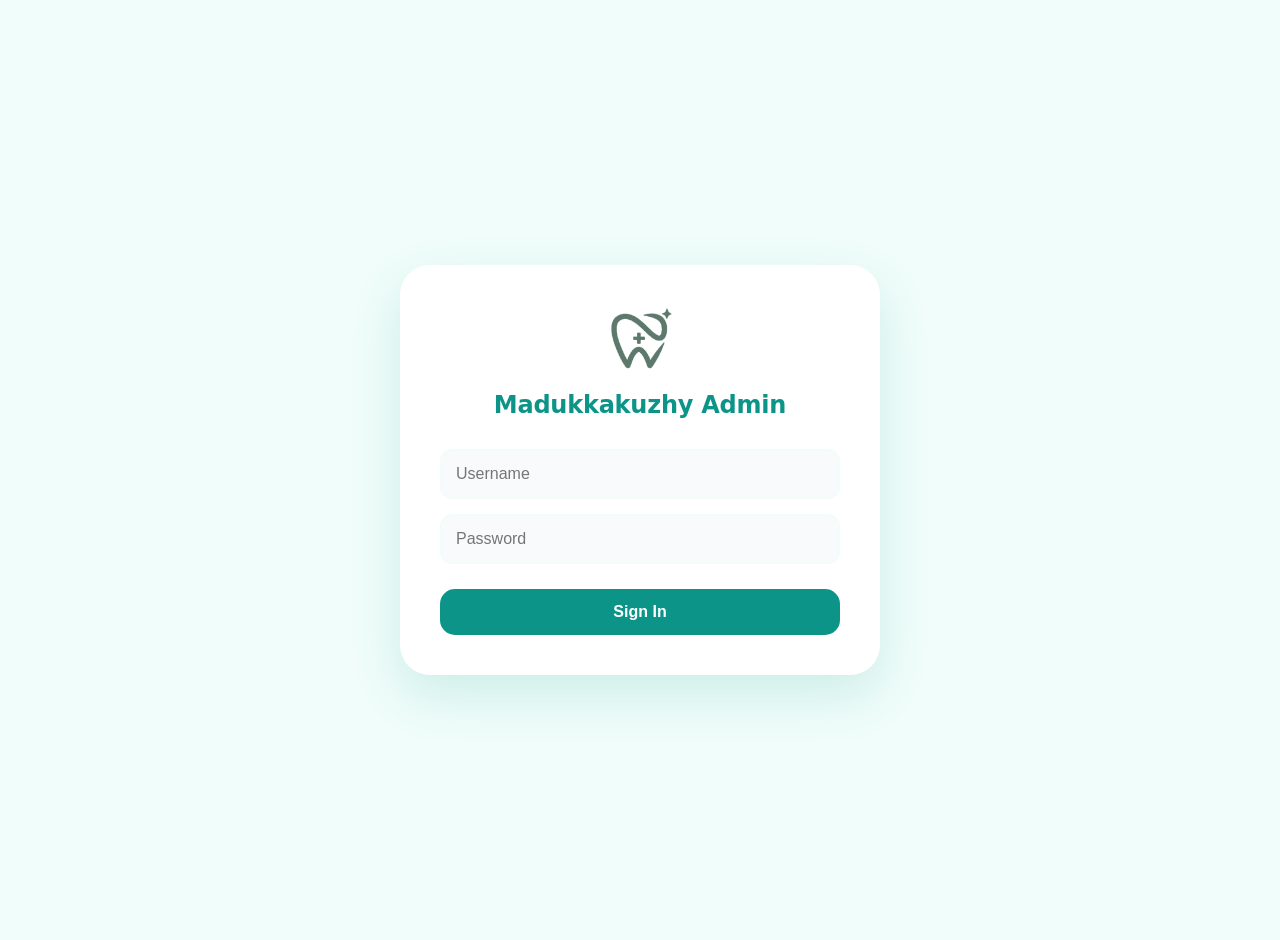
<file: admin.html>
<!doctype html>
<html lang="en">
  <head>
    <meta charset="UTF-8" />
    <link rel="icon" type="image/svg+xml" href="./clinic-logo.png" />
    <meta name="viewport" content="width=device-width, initial-scale=1.0" />
    <title>Madukkakuzhy Dental Admin</title>
    <!-- Tells the phone this is a Web App -->
    <link rel="manifest" href="./manifest.json" />
    <meta name="theme-color" content="#0d9488" />

    <!-- Apple iOS Specific Tags -->
    <meta name="apple-mobile-web-app-capable" content="yes" />
    <meta name="apple-mobile-web-app-status-bar-style" content="default" />
    <meta name="apple-mobile-web-app-title" content="Clinic Admin" />
    <link rel="apple-touch-icon" href="./clinic-logo.png" />
    <script type="module" crossorigin src="./assets/index-C8ZufA_B.js"></script>
    <link rel="stylesheet" crossorigin href="./assets/index-ynyYyAtg.css">
  </head>
  <body>
    <div id="root"></div>
  </body>
</html>
</file>
<file: assets/index-ynyYyAtg.css>
:root{--text:#6b6375;--text-h:#08060d;--bg:#fff;--border:#e5e4e7;--code-bg:#f4f3ec;--accent:#aa3bff;--accent-bg:#aa3bff1a;--accent-border:#aa3bff80;--social-bg:#f4f3ec80;--shadow:#0000001a 0 10px 15px -3px, #0000000d 0 4px 6px -2px;--sans:system-ui, "Segoe UI", Roboto, sans-serif;--heading:system-ui, "Segoe UI", Roboto, sans-serif;--mono:ui-monospace, Consolas, monospace;font:18px/145% var(--sans);letter-spacing:.18px;--lightningcss-light:initial;--lightningcss-dark: ;color-scheme:light dark;color:var(--text);background:var(--bg);font-synthesis:none;text-rendering:optimizelegibility;-webkit-font-smoothing:antialiased;-moz-osx-font-smoothing:grayscale}@media (prefers-color-scheme:dark){:root{--lightningcss-light: ;--lightningcss-dark:initial}}@media (width<=1024px){:root{font-size:16px}}@media (prefers-color-scheme:dark){:root{--text:#9ca3af;--text-h:#f3f4f6;--bg:#16171d;--border:#2e303a;--code-bg:#1f2028;--accent:#c084fc;--accent-bg:#c084fc26;--accent-border:#c084fc80;--social-bg:#2f303a80;--shadow:#0006 0 10px 15px -3px, #00000040 0 4px 6px -2px}#social .button-icon{filter:invert()brightness(2)}}body{margin:0}#root{text-align:center;box-sizing:border-box;flex-direction:column;width:1126px;max-width:100%;min-height:100svh;margin:0 auto;display:flex}h1,h2{font-family:var(--heading);color:var(--text-h);font-weight:500}h1{letter-spacing:-1.68px;margin:32px 0;font-size:56px}@media (width<=1024px){h1{margin:20px 0;font-size:36px}}h2{letter-spacing:-.24px;margin:0 0 8px;font-size:24px;line-height:118%}@media (width<=1024px){h2{font-size:20px}}p{margin:0}code,.counter{font-family:var(--mono);color:var(--text-h);border-radius:4px;display:inline-flex}code{background:var(--code-bg);padding:4px 8px;font-size:15px;line-height:135%}body{padding-top:env(safe-area-inset-top);padding-bottom:env(safe-area-inset-bottom);overscroll-behavior-y:none;background-color:#f0fdfa;margin:0;font-family:Inter,sans-serif}.navbar{background-color:#fff;border-radius:25px;flex-wrap:wrap;justify-content:space-between;align-items:center;gap:10px;margin-bottom:20px;padding:15px 25px;display:flex;box-shadow:0 4px 15px #00000008}.navbar-title{color:#0d9488;margin:0;font-size:1.2rem;font-weight:800}.navbar-controls{flex-wrap:wrap;align-items:center;gap:10px;display:flex}.month-header{justify-content:space-between;align-items:center;margin-bottom:25px;display:flex}.month-btn{cursor:pointer;background:#fff;border:1px solid #e2e8f0;border-radius:12px;padding:10px 15px;font-weight:700}.calendar-grid{grid-template-columns:repeat(7,1fr);gap:8px;display:grid}.day-label{text-align:center;color:#94a3b8;padding-bottom:10px;font-size:11px;font-weight:800}.calendar-day-box{border:1px solid #f1f5f9;border-radius:15px;flex-direction:column;min-height:80px;padding:10px;transition:transform .1s;display:flex}.calendar-day-box:active{transform:scale(.95)}@media (width<=600px){.navbar{border-radius:15px;justify-content:center;padding:15px}.navbar-title{text-align:center;letter-spacing:1px;width:100%;margin-bottom:5px;font-size:1.1rem}.navbar-controls{justify-content:space-between;width:100%}.month-header{margin-bottom:15px}.month-btn{padding:12px 20px}.calendar-grid{gap:4px}.calendar-day-box{border-radius:10px;min-height:55px;padding:4px}.day-label{text-overflow:ellipsis;font-size:9px;overflow:hidden}}
</file>
